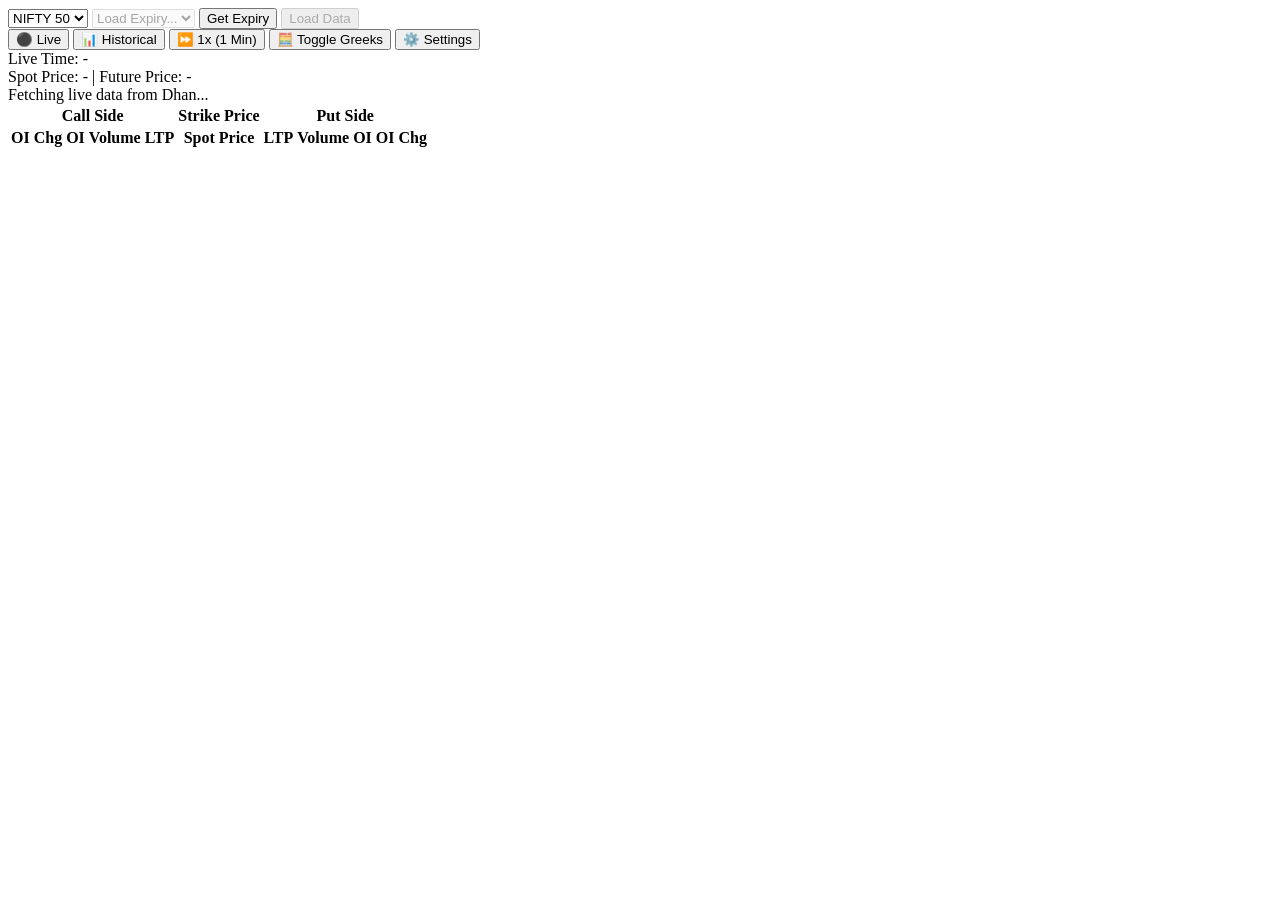
<file: templates/index.html>
<!DOCTYPE html>
<html lang="en">
<head>
    <meta charset="UTF-8">
    <meta name="viewport" content="width=device-width, initial-scale=1.0">
    <title>Nifty Sniper Pro Dashboard</title>
    <link rel="stylesheet" href="/static/style.css">
</head>
<body>
    <div class="top-bar">
        <div class="controls-left">
            <select id="indexSelect">
                <option value="13">NIFTY 50</option>
            </select>
            <select id="expirySelect" disabled>
                <option value="">Load Expiry...</option>
            </select>
            <button id="getExpiryBtn" class="btn-primary">Get Expiry</button>
            <button id="getOptionChainBtn" class="btn-primary" disabled>Load Data</button>
        </div>
        <div class="controls-right">
            <button class="btn-outline active">⚫ Live</button>
            <button class="btn-outline">📊 Historical</button>
            <button class="btn-outline">⏩ 1x (1 Min)</button>
            <button class="btn-outline">🧮 Toggle Greeks</button>
            <button class="btn-outline">⚙️ Settings</button>
        </div>
    </div>

    <div class="info-bar">
        <div class="time-info">Live Time: <span id="liveTime">-</span></div>
        <div class="price-info">
            Spot Price: <span id="spotPrice">-</span> | 
            Future Price: <span id="futurePrice">-</span>
        </div>
    </div>

    <div id="loader" class="hidden">Fetching live data from Dhan...</div>

    <div class="table-container">
        <table id="optionChainTable">
            <thead>
                <tr class="main-header">
                    <th colspan="4" class="call-header">Call Side</th>
                    <th colspan="1" class="strike-header">Strike Price</th>
                    <th colspan="4" class="put-header">Put Side</th>
                </tr>
                <tr class="sub-header">
                    <th>OI Chg</th>
                    <th>OI</th>
                    <th>Volume</th>
                    <th>LTP</th>
                    <th>Spot Price</th>
                    <th>LTP</th>
                    <th>Volume</th>
                    <th>OI</th>
                    <th>OI Chg</th>
                </tr>
            </thead>
            <tbody id="tableBody">
                </tbody>
        </table>
    </div>
    
    <script src="/static/script.js"></script>
</body>
</html>
</file>
<file: static/style.css>

</file>
